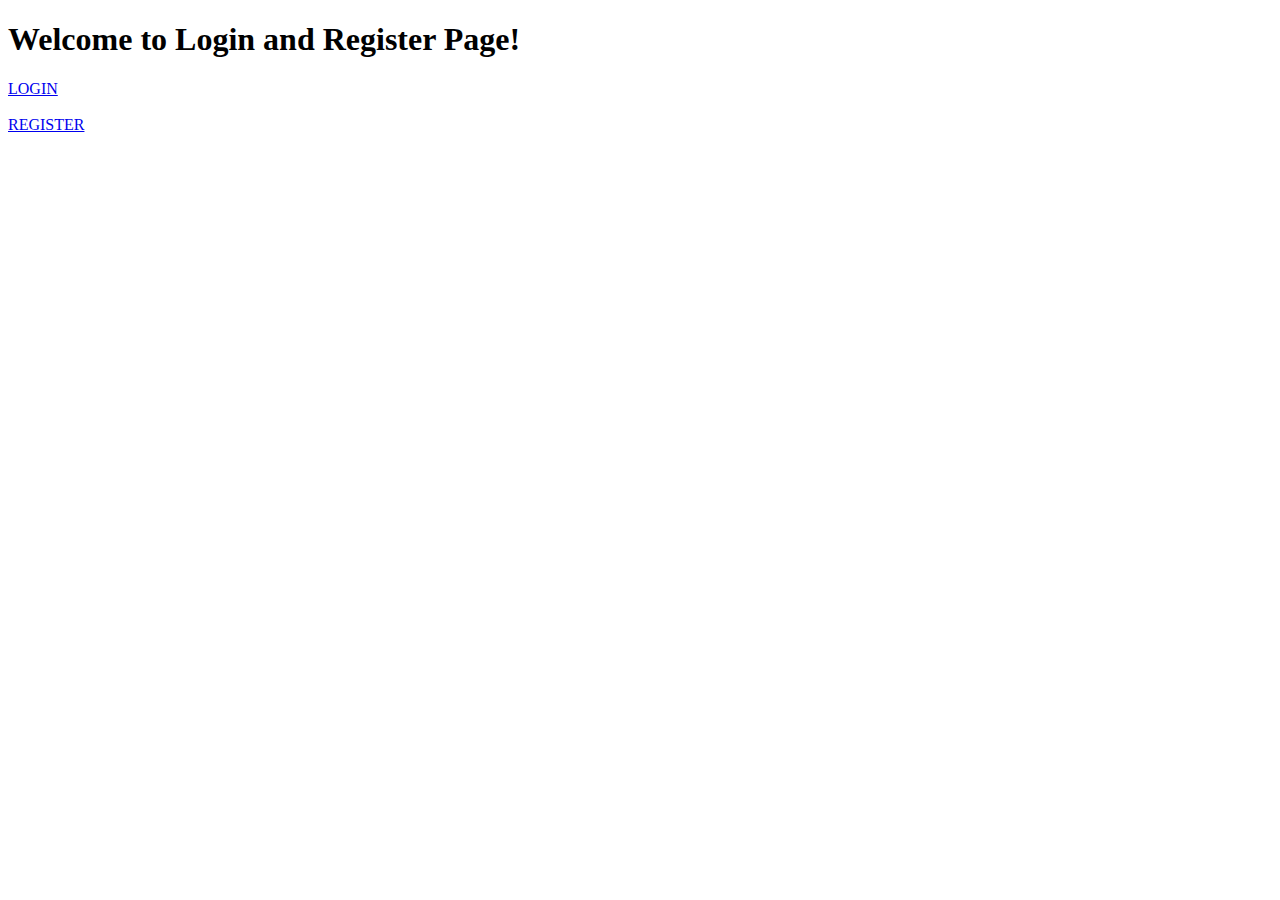
<file: com.tuneHub/src/main/resources/templates/index.html>
<!DOCTYPE html>
<html>
<head>
<meta charset="ISO-8859-1">
<title>Insert title here</title>
<link rel="stylesheet" th:href="@{/Css/index.css}">
</head>
<body>
<div class="wl">
<h1>Welcome to Login and Register Page!</h1>
</div>
<div class="log">
	<a href="login">LOGIN</a>
	</div>
	<div class="rs">
	<br>
	<a href="registration">REGISTER</a>
	</div>
</body>
</html>
</file>
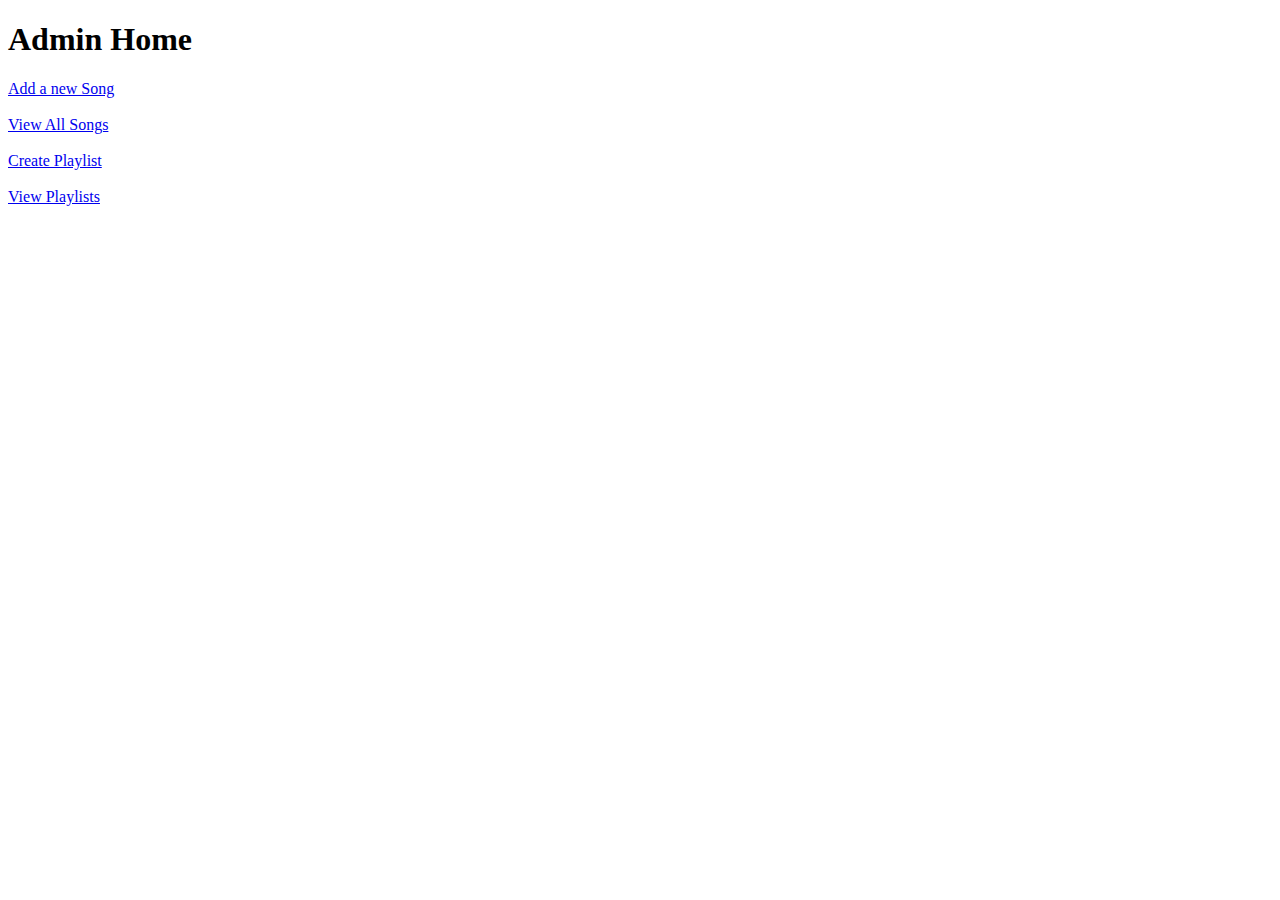
<file: com.tuneHub/src/main/resources/templates/adminHome.html>
<!DOCTYPE html>
<html>
<head>
<meta charset="ISO-8859-1">
<title>Insert title here</title>
<link rel="stylesheet" th:href="@{/Css/adminHome.css}">
</head>
<body>
<div class="ah">
<h1>Admin Home</h1>
</div>
<div class="ns">
<a href="newSong">Add a new Song</a>
<br><br>
</div>
<div class="vs">
<a href="viewSongs">View All Songs</a>
<br><br>
</div>
<div class="cp">
<a href="createplaylist">Create Playlist</a>
<br><br>
</div>
<div class="vps">
<a href="viewPlaylists">View Playlists</a>
</div>
</body>
</html>
</file>
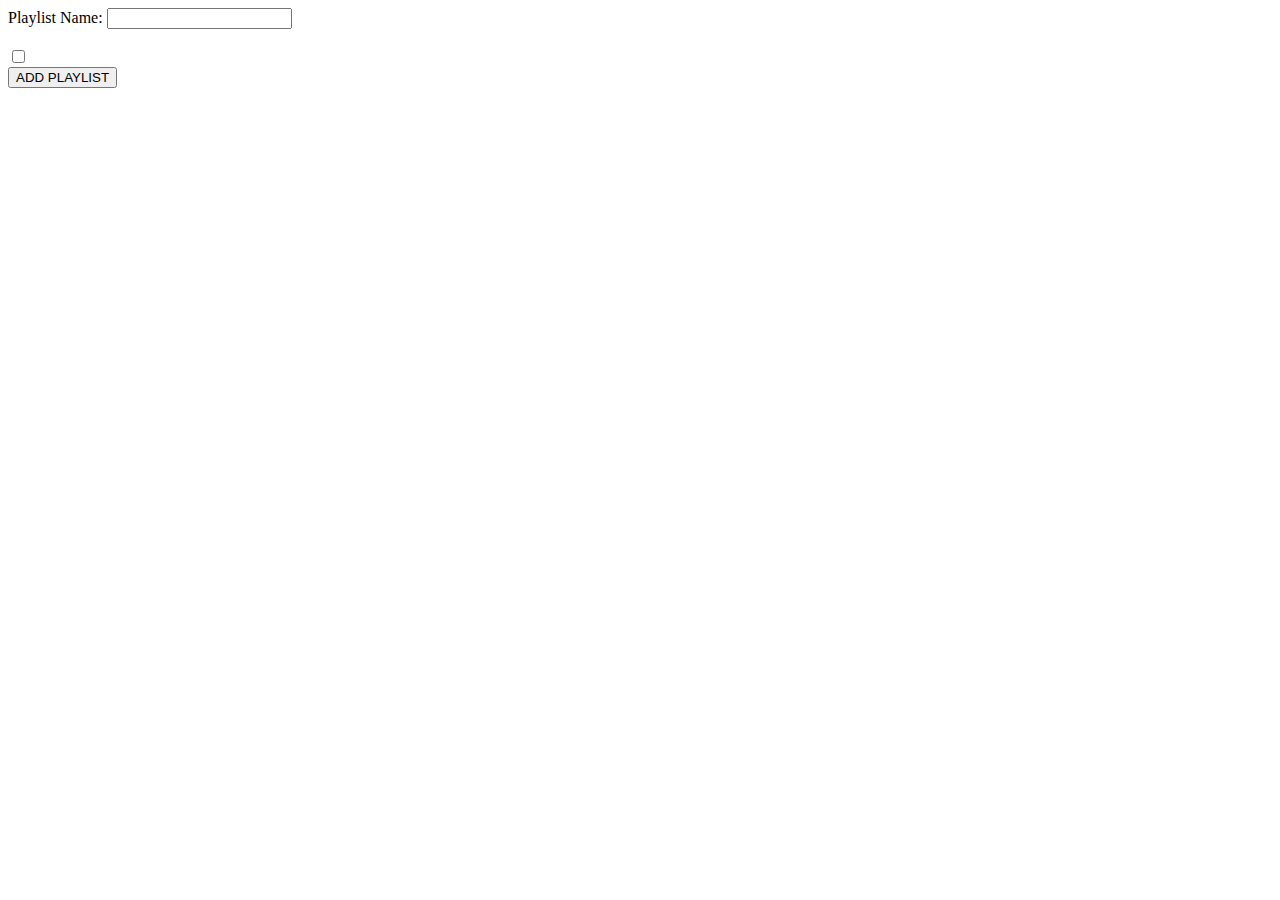
<file: com.tuneHub/src/main/resources/templates/createPlaylist.html>
<!DOCTYPE html>
<html>
<head>
<meta charset="ISO-8859-1">
<title>Insert title here</title>
<link rel="stylesheet" th:href="@{/Css/createPlaylist.css}">
</head>
<body>
<form action="addPlaylist" method="post">
<div class="pl">
<label>Playlist Name:</label>
<input type="text" name="name"/>
<br><br>
</div>
<div th:each="song:${songs}">
<input type="checkbox" th:name="songs" th:value="${song.id}"/>
<label th:text="${song.name}"></label>
</div>
<div class="su">
<input type="submit" value="ADD PLAYLIST"/>
</div>
</form>
</body>
</html>
</file>
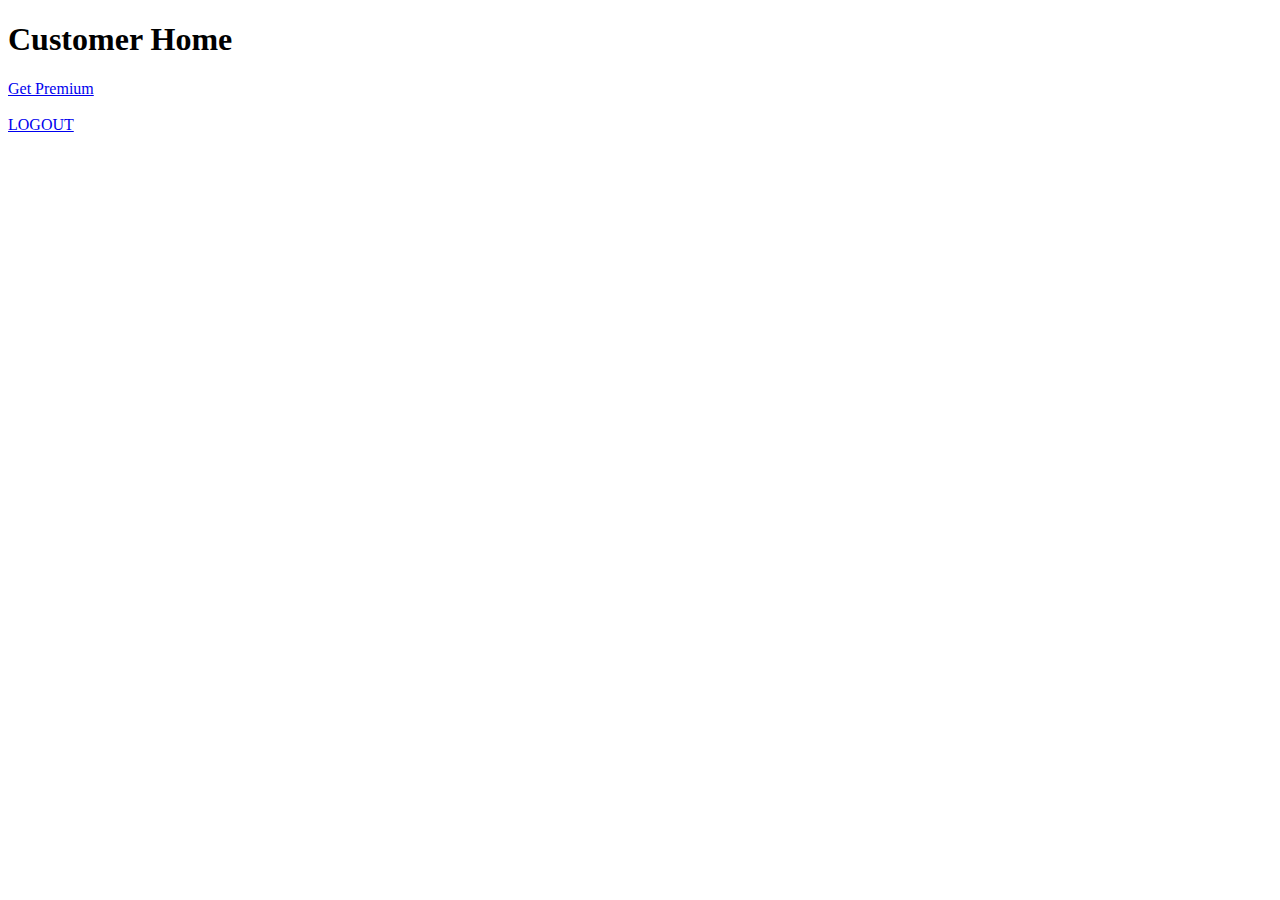
<file: com.tuneHub/src/main/resources/templates/customerHome.html>
<!DOCTYPE html>
<html>
<head>
<meta charset="ISO-8859-1">
<title>Insert title here</title>
<link rel="stylesheet" th:href="@{/Css/customerHome.css}">

</head>
<body>
<div class="csh">
<h1>Customer Home</h1>
</div>
<div class="sub">
<a href="pay">Get Premium</a>
<br><br>
</div>
<div class="log">
<a href="logout">LOGOUT</a>
</div>
</body>
</html>
</file>
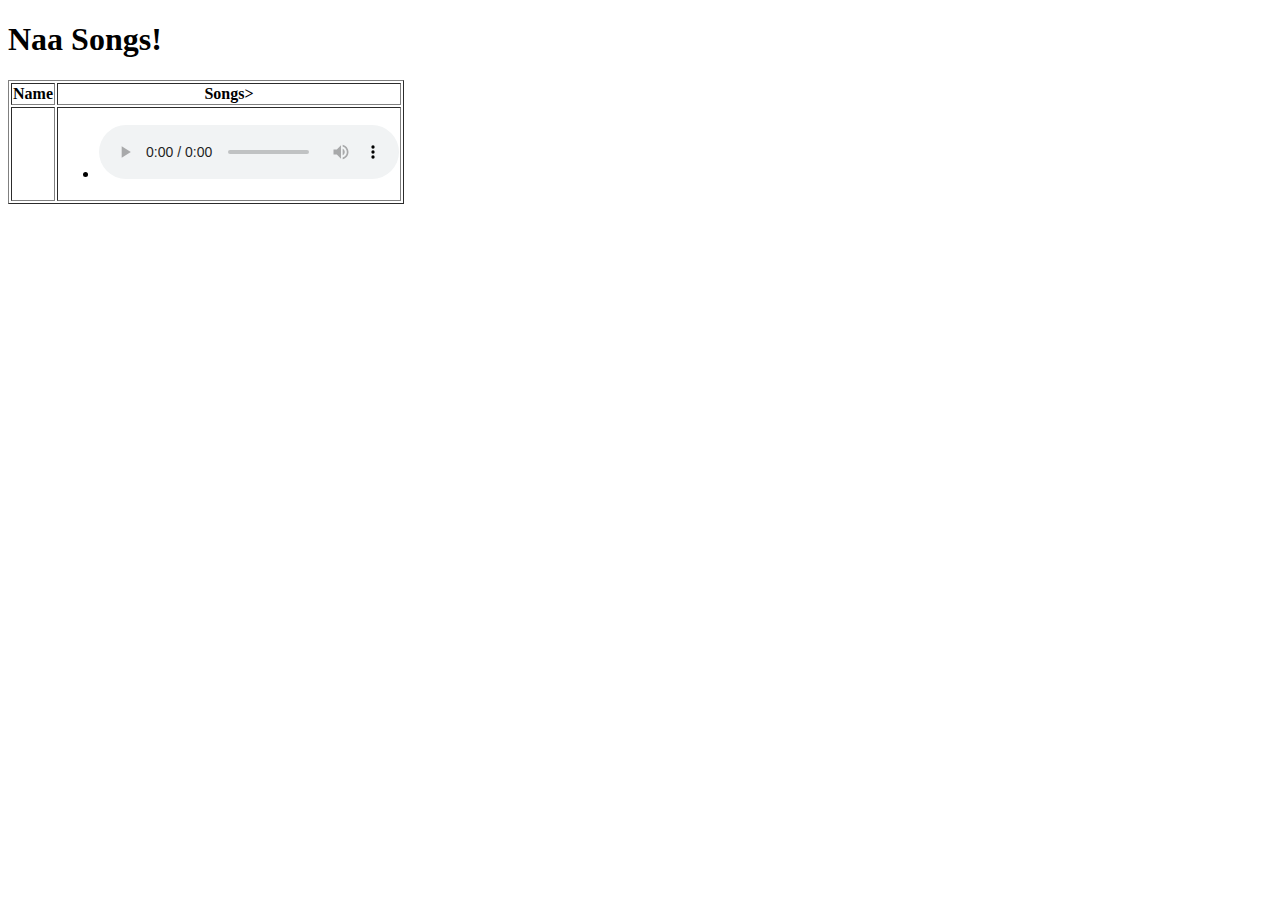
<file: com.tuneHub/src/main/resources/templates/displayPlaylists.html>
<!DOCTYPE html>
<html>
<head>
<meta charset="ISO-8859-1">
<title>Insert title here</title>
<link rel="stylesheet" th:href="@{/Css/displayPlaylists.css}">
<style type="text/css">
iframe{  
        height:200px;
        width:700px;
}
</style>
</head>
<body>
<div class="ns">
<h1>Naa Songs!</h1>
</div>
<div class="dpl">
<table border>
<thead>
<tr>
<th>Name</th>
<th>Songs></th>
</tr>
</thead>
<tbody>
<tr th:each="plist:${allPlaylists}">
<td th:text="${plist.name}"></td>
<td>
<ul>
<li th:each="song:${plist.songs}" >
 <span  th:text="${song.name}"></span>
<audio controls>
<source th:src="${song.link}" type="audio/mpeg">
</audio>
</li>
</ul>
</tr>
</tbody>
</table>
</div>
</body>
</html>
</file>
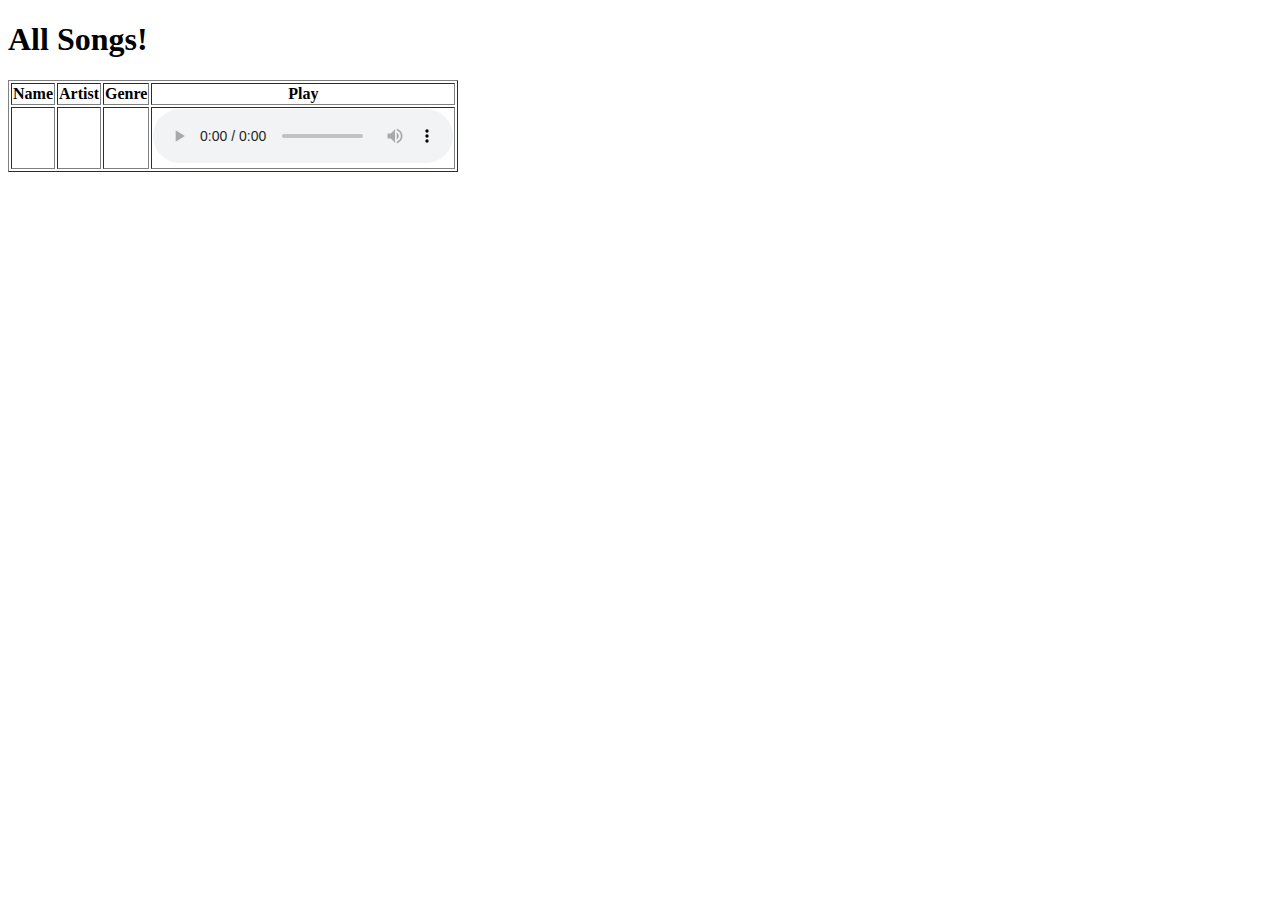
<file: com.tuneHub/src/main/resources/templates/displaySongs.html>
<!DOCTYPE html>
<html>
<head>
<meta charset="ISO-8859-1">
<title>Insert title here</title>
<link rel="stylesheet" th:href="@{/Css/displaySongs.css}">
<style type="text/css">
iframe{
height:200px;
width:700px;
}
</style>
</head>
<body>
<div class="as">
<h1>All Songs!</h1>
</div>
<div class="st">
<table border="1">
<thead>
<tr>
<th>Name</th>
<th>Artist</th>
<th>Genre</th>
<th>Play</th>
</tr>
</thead>

<tbody>
<tr th:each="song:${songs}">
<td th:text="${song.name}"></td>
<td th:text="${song.artist}"></td>
<td th:text="${song.genre}"></td>
<td>
<audio controls>
<source th:src="${song.link}" type="audio/mpeg">
</audio>
</td>
</tr>
</tbody>

</table>
</div>
</body>
</html>
</file>
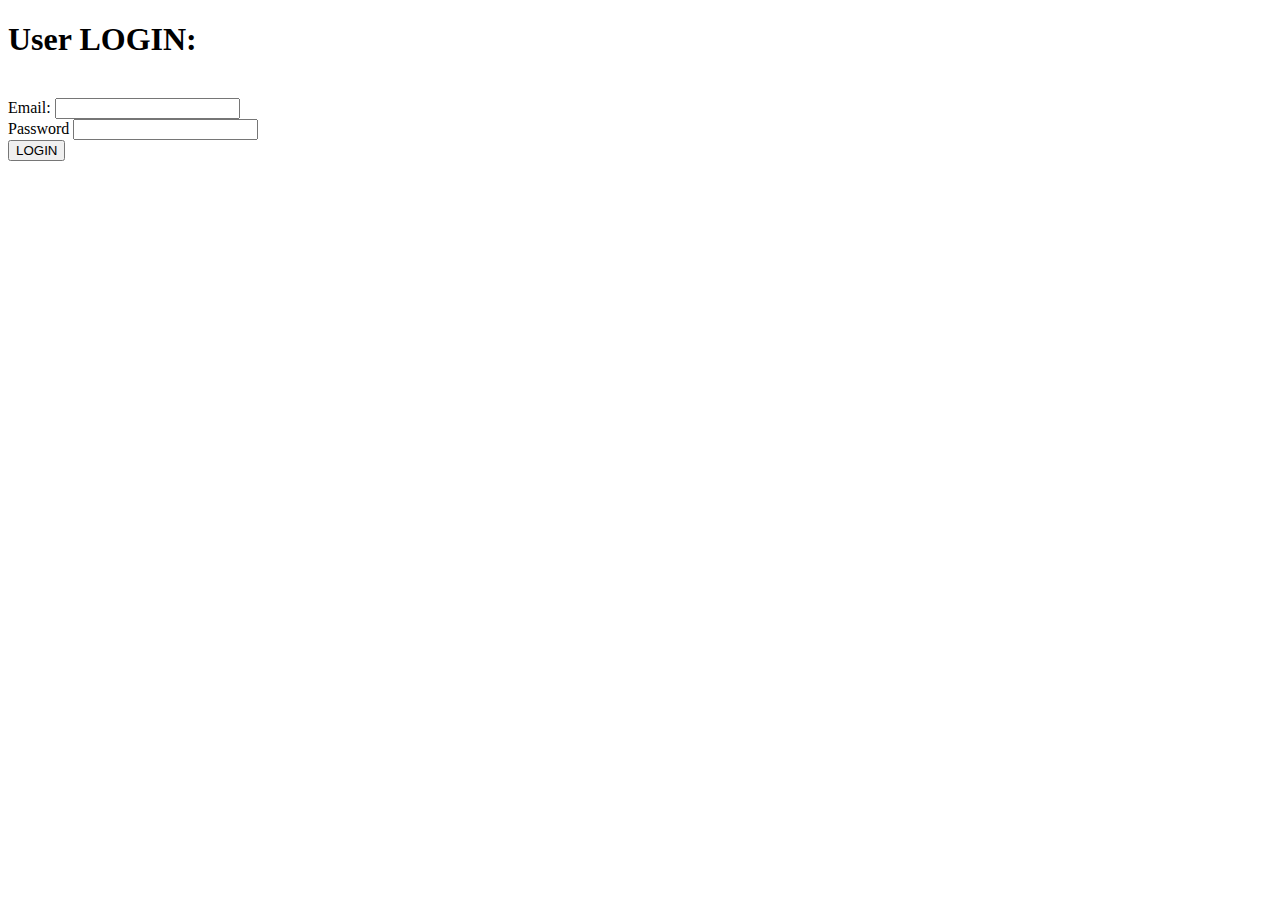
<file: com.tuneHub/src/main/resources/templates/login.html>
<!DOCTYPE html>
<html>
<head>
<meta charset="ISO-8859-1">
<title>Insert title here</title>
<link rel="stylesheet" th:href="@{/Css/login.css}">
</head>
<body>
<div class="log">
<h1>User LOGIN:</h1>
</div>
<form action="validate" method="post">
<div class="em">
<br> <label>Email: </label> 
<input type="email" name="email" /> 
<br>
</div>
<div class="psw">
<label>Password</label>
 <input type="password" name="password"/>
 <br>
 </div>
 <div class="sub">
 <input type="submit" value="LOGIN"/>	
 </div>
 </form>	
</body>
</html>
</file>
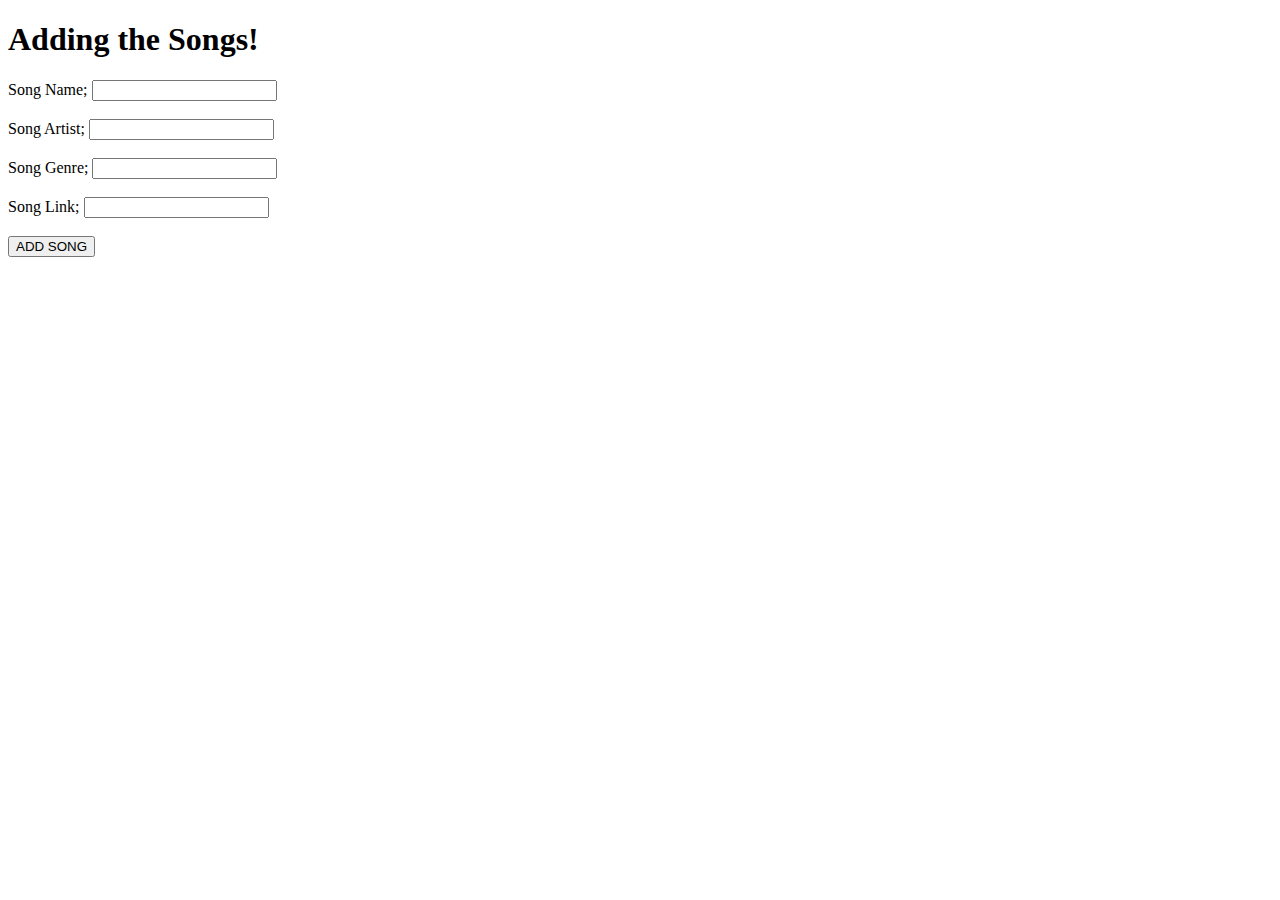
<file: com.tuneHub/src/main/resources/templates/newSong.html>
<!DOCTYPE html>
<html>
<head>
<meta charset="ISO-8859-1">
<title>Insert title here</title>
<link rel="stylesheet" th:href="@{/Css/newSong.css}">
</head>
<body>
<div class="ad">
<h1>Adding the Songs!</h1>
</div>
 <form action="addSong" method="post">
 <div class="sn">
<label>Song Name;</label>
<input type="text" name="name"/>
<br><br>
</div>
<div class="sa">
<label>Song Artist;</label>
<input type="text" name="artist"/>
<br><br>
</div>
<div class="sg">
<label>Song Genre;</label>
<input type="text" name="genre"/>
<br><br>
</div>
<div class="sl">
<label>Song Link;</label>
<input type="text" name="link"/>
<br><br>
</div>
<div class="sb">
<input type="submit" value="ADD SONG"/>
</div>
 </form>
</body>
</html>
</file>
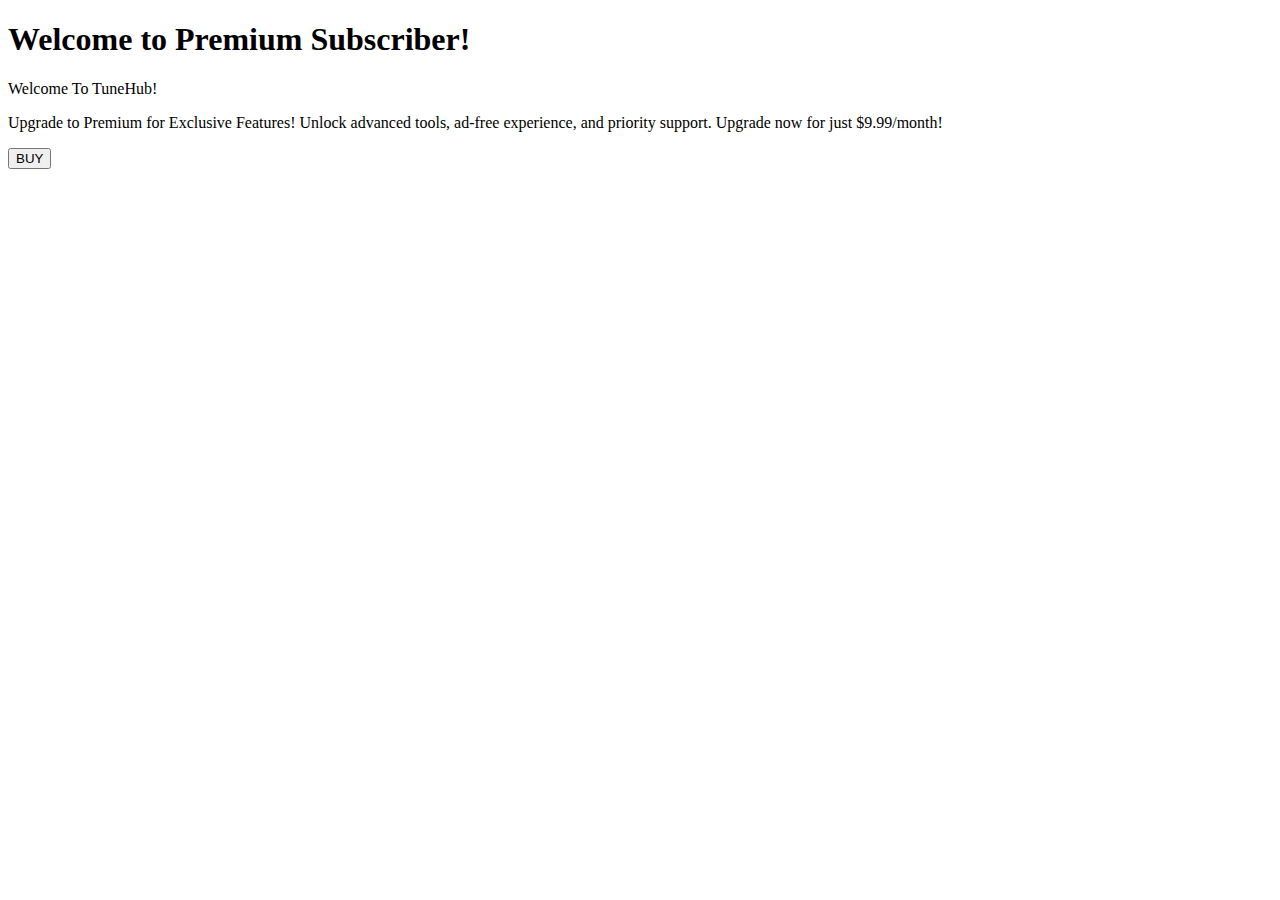
<file: com.tuneHub/src/main/resources/templates/pay.html>
<!DOCTYPE html>
<html xmlns:th="https://www.thymeleaf.org">
<head>
<meta charset="ISO-8859-1">
	
	<title>View Course</title>
	<script src="https://checkout.razorpay.com/v1/checkout.js"></script>
	<script src="https://code.jquery.com/jquery-3.5.1.min.js"></script>
    <link rel="stylesheet" th:href="@{/Css/pay.css}"> 
</head>
<body>
<div>
<div class="wp">

		<h1>Welcome to Premium Subscriber! </h1>
		</div>
		<div class="pt">
		<p>Welcome To TuneHub!</p>
		<p> Upgrade to Premium for Exclusive Features! 
Unlock advanced tools, ad-free experience, and priority support.
Upgrade now for just $9.99/month!</p>
		</div>
    	<form id="payment-form">
    	<div class="sb">
	        <button type="submit" class="buy-button" >BUY</button>
	        </div>
	    </form>
   
</div>

<script>
$(document).ready(function() {
    $(".buy-button").click(function(e) {
        e.preventDefault();
        var form = $(this).closest('form');
        
        
        createOrder();
    });
});

function createOrder() {
	
    $.post("/createOrder")
        .done(function(order) {
            order = JSON.parse(order);
            var options = {
                "key": "rzp_test_pvGIc9JvXWZTVS",
                "amount": order.amount_due.toString(),
                "currency": "INR",
                "name": "Tune Hub",
                "description": "Test Transaction",
                "order_id": order.id,
                "handler": function (response) {
                    verifyPayment(response.razorpay_order_id, response.razorpay_payment_id, response.razorpay_signature);
                },
                "prefill": {
                    "name": "Your Name",
                    "email": "test@example.com",
                    "contact": "9999999999"
                },
                "notes": {
                    "address": "Your Address"
                },
                "theme": {
                    "color": "#F37254"
                }
            };
            var rzp1 = new Razorpay(options);
            rzp1.open();
        })
        .fail(function(error) {
            console.error("Error:", error);
        });
}

function verifyPayment(orderId, paymentId, signature) {
     $.post("/verify", { orderId: orderId, paymentId: paymentId, signature: signature })
         .done(function(isValid) {
             if (isValid) {
                 console.log("Payment successful");
             } else {
                 console.log("Payment failed");
             }
         })
         .fail(function(error) {
             console.error("Error:", error);
         });
}
</script>
</body>
</html>
</file>
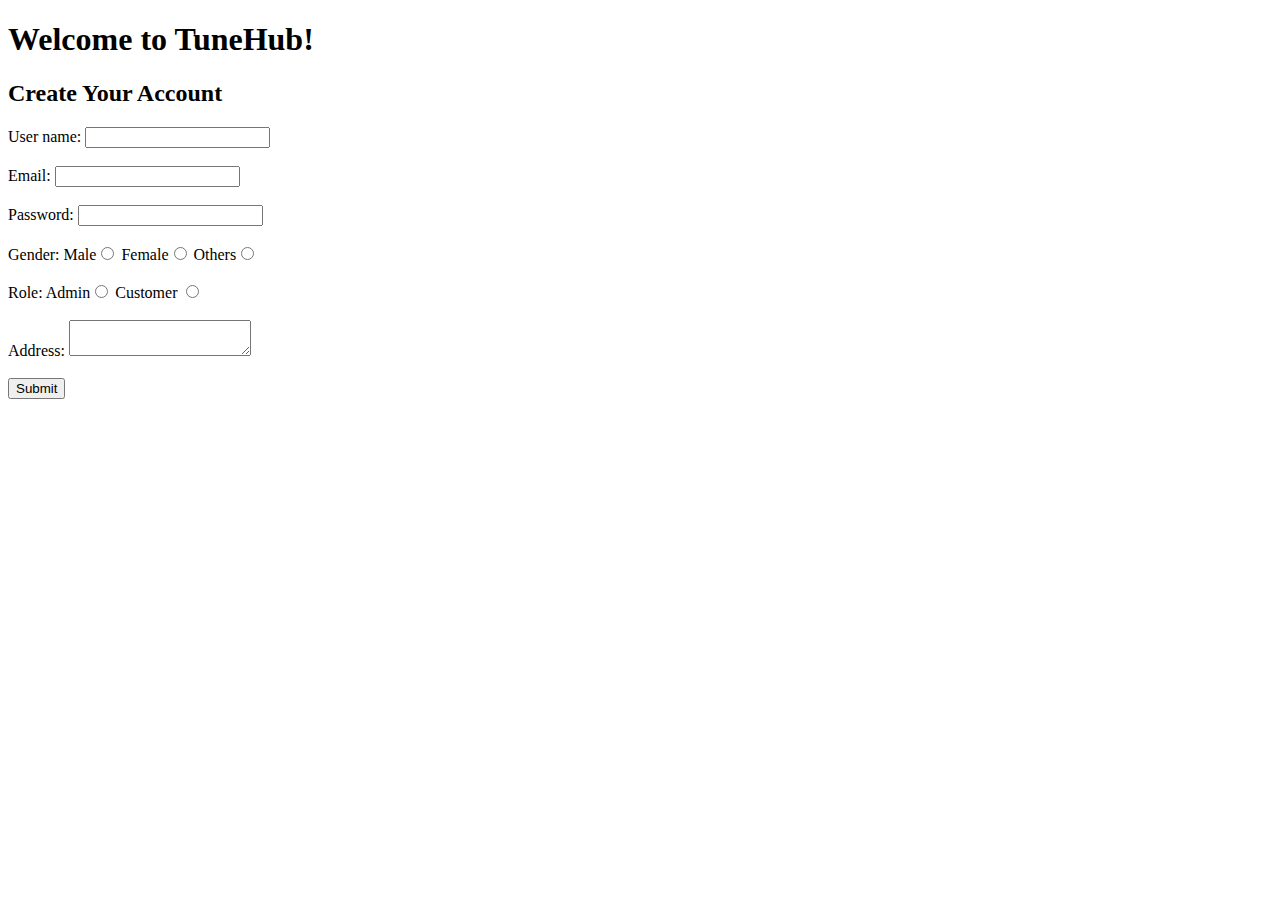
<file: com.tuneHub/src/main/resources/templates/registration.html>
<!DOCTYPE html>
<html>
<head>
<meta charset="ISO-8859-1">
<title>Create Your Account</title>
<link rel="stylesheet" th:href="@{/Css/registration.css}">
</head>
<body>
<div class="wt">
<h1>Welcome to TuneHub!</h1>
</div>
<div class="ca">
      <h2>Create Your Account</h2>
      </div> 
	<form action="registration" method="post">
     <div class="un">
		<label> User name: </label> <input type="text" name="username" />
		 <br><br>
		 </div>
		 <div class="em">
		  <label>Email: </label> <input type="email" name="email" />
		 <br><br>
		 </div>
		 <div class="psw">
		 <label>Password: </label> <input type="password"name="password" />
		  <br><br>
		  </div>
		  <div class="gn">
		   <label>Gender: </label> 
		   Male<input type="radio"name="gender" value="male" /> 
		   Female<input type="radio" name="gender"value="female" />
		    Others<input type="radio" name="gender"value="others" />
		     <br><br> 
		     </div>
		     <div class="rl">
			 <label> Role: </label>
			  Admin<input type="radio" name="role"value="admin" />
			  Customer <input type="radio" name="role"value="customer" />
			   <br><br>
			   </div>
			   <div class="ar">
			 <label> Address: </label>
		<textarea name="address"></textarea>
		<br><br>
		</div>
		<div class="sb">
		 <input type="submit" />
     </div>
	</form>

</body>
</html>
</file>
